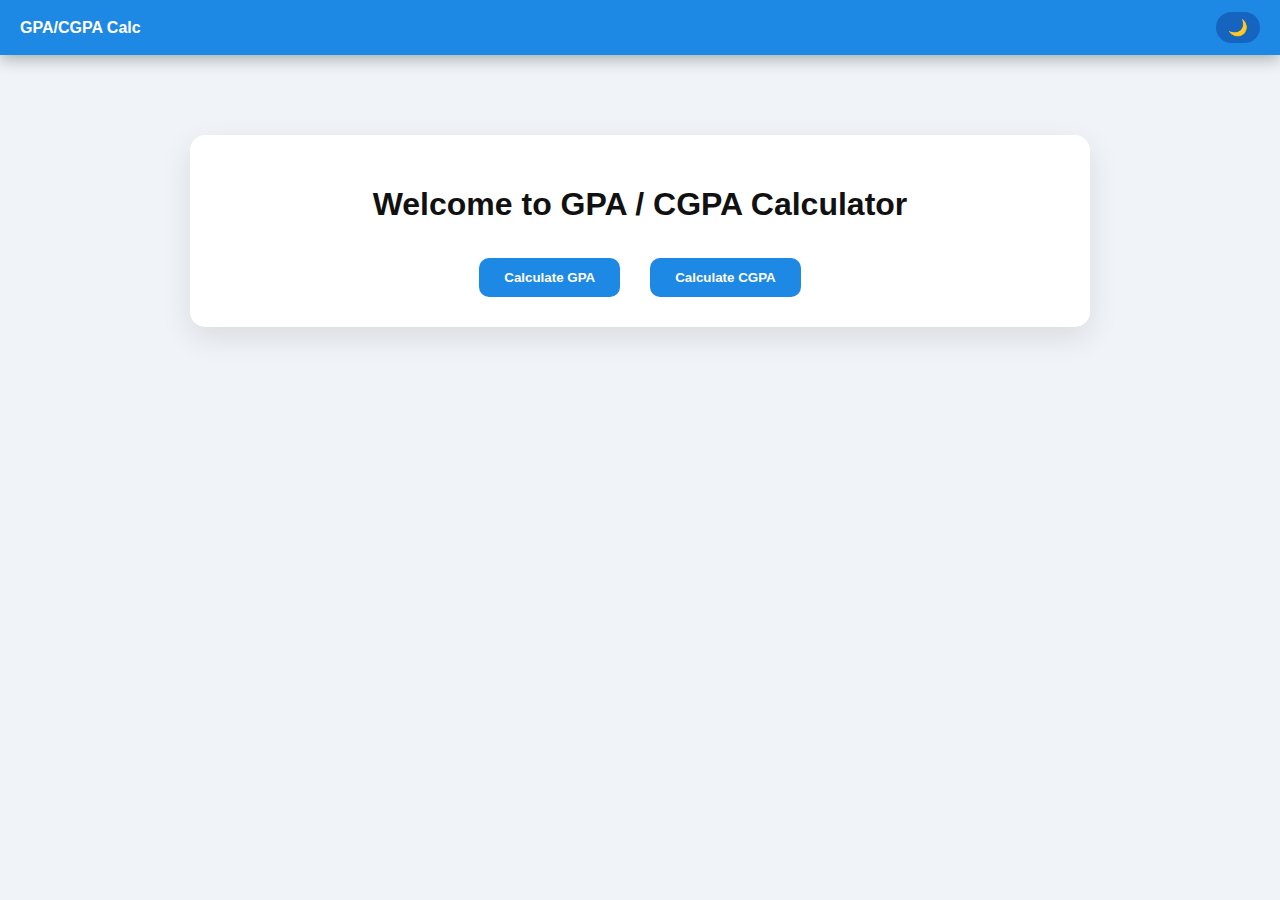
<file: index.html>
<!doctype html>
<html lang="en">
  <head>
    <meta charset="UTF-8" />
    <meta name="viewport" content="width=device-width, initial-scale=1.0" />
    <title>GPA / CGPA Calculator</title>
    <link rel="stylesheet" href="style.css" />
  </head>
  <body class="light-mode">
    <nav class="navbar">
      <a href="index.html" class="nav-logo">GPA/CGPA Calc</a>
      <div class="theme-toggle" id="themeToggle">🌙</div>
    </nav>

    <div class="container">
      <h1>Welcome to GPA / CGPA Calculator</h1>

      <div
        style="
          display: flex;
          justify-content: center;
          gap: 20px;
          flex-wrap: wrap;
        "
      >
        <button id="gpaBtn">Calculate GPA</button>
        <button id="cgpaBtn">Calculate CGPA</button>
      </div>
    </div>

    <script src="script.js"></script>
  </body>
</html>
</file>
<file: style.css>
/* ================= Global Styles ================= */
body {
  font-family: "Segoe UI", Tahoma, Geneva, Verdana, sans-serif;
  margin: 0;
  padding: 0;
  background: #f0f4f8;
  color: #111;
  transition: 0.3s;
  width: auto;
  overflow-x: hidden; /* prevent horizontal scroll */
}

body.dark-mode {
  background: #121212;
  color: #eee;
}

/* ---------- Navbar ---------- */
.navbar {
  width: 100%;
  background: #1e88e5;
  padding: 12px 20px;
  position: sticky;
  top: 0;
  display: flex;
  justify-content: space-between; /* logo left, links+toggle right */
  align-items: center;
  box-shadow: 0 4px 15px rgba(0, 0, 0, 0.3);
  box-sizing: border-box;
}

.nav-logo {
  font-size: 1rem;
  font-weight: 700;
  color: white;
  text-decoration: none;
}

/* Links + Theme Toggle aligned together */
.nav-links {
  display: flex;
  align-items: center;
  gap: 15px; /* space between links and toggle */
}

.nav-links a {
  color: white;
  text-decoration: none;
  font-weight: 500;
  padding: 6px 10px;
  border-radius: 5px;
  transition: 0.3s;
}

.nav-links a:hover {
  background: rgba(255, 255, 255, 0.2);
  transform: scale(1.05);
}

/* Theme Toggle inside navbar */
.theme-toggle {
  background: #1565c0;
  color: white;
  padding: 6px 12px;
  border-radius: 25px;
  cursor: pointer;
  font-weight: 600;
  transition: 0.3s;
}

.theme-toggle:hover {
  background: #0d47a1;
}

/* ---------- Container ---------- */
.container {
  width: 90%;
  max-width: 900px;
  margin: 80px auto;
  padding: 30px;
  background: #fff;
  border-radius: 15px;
  box-shadow: 0 10px 30px rgba(0, 0, 0, 0.1);
  transition: 0.3s;
  box-sizing: border-box;
}

body.dark-mode .container {
  background: #1e1e1e;
  box-shadow: 0 10px 30px rgba(255, 255, 255, 0.05);
}

/* ---------- Headings ---------- */
h1,
h2 {
  text-align: center;
  margin-bottom: 25px;
}

/* ---------- Buttons ---------- */
button {
  padding: 12px 25px;
  border-radius: 10px;
  border: none;
  background: #1e88e5;
  color: white;
  font-weight: 600;
  cursor: pointer;
  margin: 10px 5px 0 5px;
  transition: 0.3s;
}

button:hover {
  background: #1565c0;
}

/* ---------- Subject Card (GPA) ---------- */
.subject-card {
  display: flex;
  flex-wrap: wrap;
  gap: 15px;
  align-items: center;
  margin-bottom: 15px;
  padding: 12px 15px;
  background: #f5f5f5;
  border-radius: 12px;
  box-shadow: 0 4px 12px rgba(0, 0, 0, 0.05);
  width: 100%;
  box-sizing: border-box;
}

body.dark-mode .subject-card {
  background: #333;
}

.subject-card input,
.subject-card select {
  padding: 10px;
  border-radius: 10px;
  border: 1px solid #ccc;
  flex: 1;
  min-width: 0;
}

.subject-card input.subject-code {
  flex: 2;
}

body.dark-mode .subject-card input,
body.dark-mode .subject-card select {
  background: #444;
  color: #eee;
  border: 1px solid #555;
}

.subject-card button {
  background: #ff7043;
  flex: 0 0 100px;
}

.subject-card button:hover {
  background: #f4511e;
}

/* ---------- Form Grid (CGPA) ---------- */
.form-grid {
  display: grid;
  grid-template-columns: 1fr 2fr;
  gap: 10px 20px;
  align-items: center;
  margin-bottom: 15px;
}

.form-grid label {
  font-weight: 600;
}

.form-grid input,
.form-grid select {
  padding: 10px;
  border-radius: 8px;
  border: 1px solid #ccc;
  width: 100%;
}

body.dark-mode input,
body.dark-mode select {
  background: #333;
  color: #eee;
  border: 1px solid #555;
}

/* ---------- Result ---------- */
#resultGPA,
#resultCGPA {
  text-align: center;
  margin-top: 25px;
  font-size: 1.5rem;
  font-weight: 700;
  color: #1e88e5;
}

body.dark-mode #resultGPA,
body.dark-mode #resultCGPA {
  color: #42a5f5;
}

/* ---------- Semester Row ---------- */
.sem-row input {
  padding: 8px;
  border-radius: 5px;
  border: 1px solid #ccc;
}

.sem-row label {
  font-weight: 600;
}

.sem-row button.delete-sem {
  flex: 0 0 auto;
}

/* ================= MOBILE VIEW ================= */
@media (max-width: 768px) {
  .container {
    padding: 20px;
    margin: 40px auto; /* Centered with a smaller top margin */
    width: 95%; /* Occupy more width on mobile */
  }

  /* Force subject card to stay in a row like desktop */
  .subject-card {
    display: flex;
    flex-direction: row;
    flex-wrap: nowrap; /* Prevents wrapping to next line */
    gap: 8px;
    padding: 10px;
  }

  /* Subject Code input gets more space */
  .subject-card input.subject-code {
    flex: 3;
    min-width: 0; /* Important for flex items to shrink */
  }

  /* Grade dropdown */
  .subject-card select {
    flex: 1.5;
    min-width: 0;
  }

  /* Delete button (X) */
  .subject-card button {
    flex: 0 0 45px; /* Fixed width for the X button */
    padding: 10px 0;
    margin: 0;
  }

  /* Form Grid: Keep label and input on same line if desired, 
     or stacked but aligned. Let's keep them stacked for better UX on small screens
     but ensure they fill the width. */
  .form-grid {
    grid-template-columns: 1fr;
    gap: 5px;
    margin-bottom: 20px;
  }

  /* Keep the main action buttons side-by-side */
  .container > button,
  .container > div > button {
    width: 47%;
    font-size: 0.9rem;
    padding: 12px 5px;
    margin: 5px 1%;
  }
}

@media (max-width: 480px) {
  /* Adjusting the logo and toggle for very small screens */
  .navbar {
    padding: 10px;
  }

  .nav-logo {
    font-size: 1rem;
  }

  /* Subject Card refinement for tiny screens */
  .subject-card {
    gap: 5px;
    padding: 8px;
  }

  .subject-card input,
  .subject-card select {
    font-size: 0.85rem;
    padding: 8px 5px;
  }

  .subject-card button {
    flex: 0 0 35px;
  }
}
</file>
